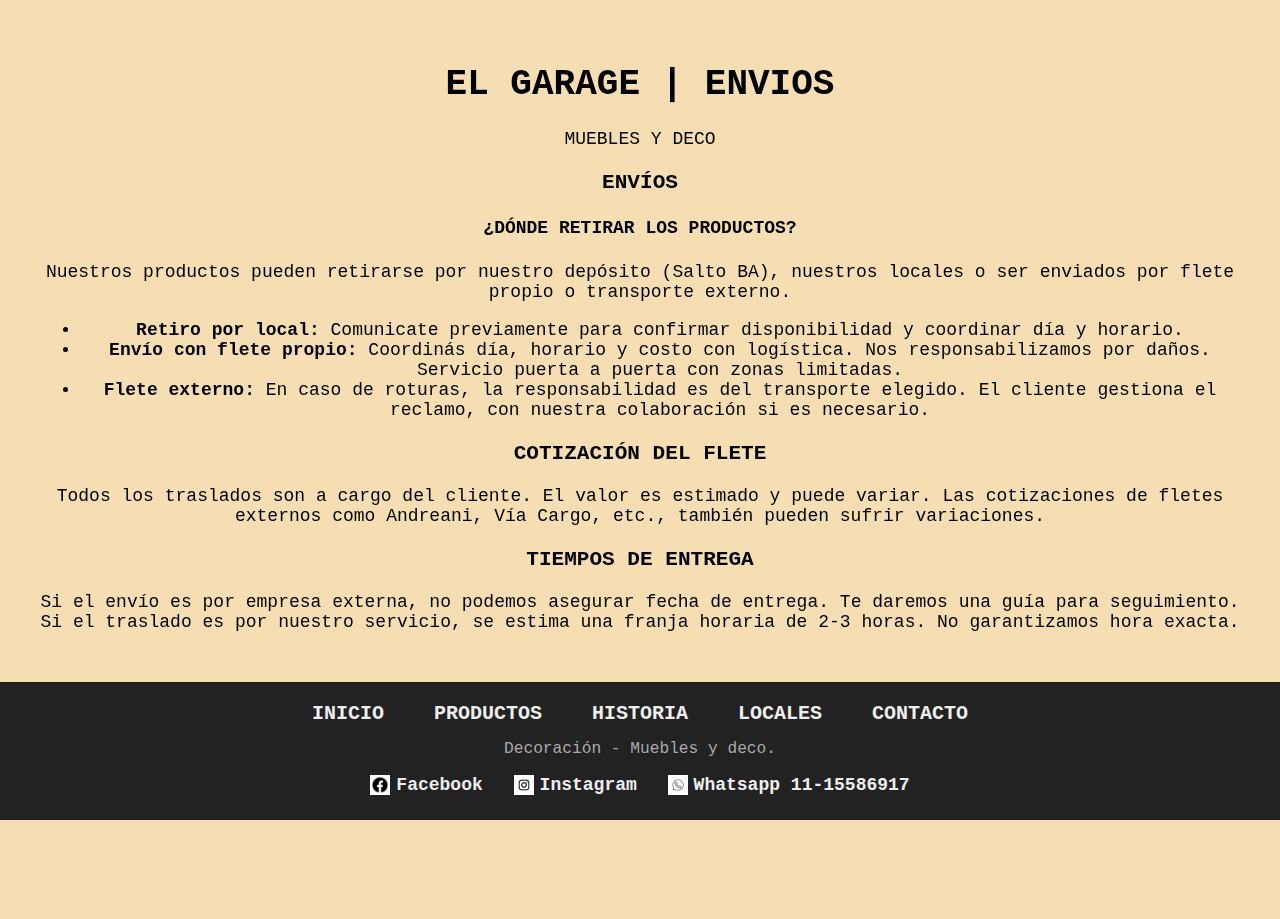
<file: pages/envios.html>
<!DOCTYPE html>
<html lang="es">
<head>
  <meta charset="UTF-8">
  <meta name="viewport" content="width=device-width, initial-scale=1.0">
  <title>Envíos | Muebles y Decoración</title>
  <link rel="stylesheet" href="../css/style.css">
  <link rel="stylesheet" href="https://cdn.jsdelivr.net/npm/aos@2.3.4/dist/aos.css">
</head>

<body>
  <header>
    <h1 data-aos="fade-down">EL GARAGE | ENVIOS</h1>
    <p data-aos="fade-down">MUEBLES Y DECO</p>
  </header>

  <main class="envios" data-aos="fade-up">
    <h3>ENVÍOS</h3>

    <h4>¿DÓNDE RETIRAR LOS PRODUCTOS?</h4>
    <p>Nuestros productos pueden retirarse por nuestro depósito (Salto BA), nuestros locales o ser enviados por flete propio o transporte externo.</p>
    
    <ul>
      <li><strong>Retiro por local:</strong> Comunicate previamente para confirmar disponibilidad y coordinar día y horario.</li>
      <li><strong>Envío con flete propio:</strong> Coordinás día, horario y costo con logística. Nos responsabilizamos por daños. Servicio puerta a puerta con zonas limitadas.</li>
      <li><strong>Flete externo:</strong> En caso de roturas, la responsabilidad es del transporte elegido. El cliente gestiona el reclamo, con nuestra colaboración si es necesario.</li>
    </ul>

    <h3>COTIZACIÓN DEL FLETE</h3>
    <p>Todos los traslados son a cargo del cliente. El valor es estimado y puede variar. Las cotizaciones de fletes externos como Andreani, Vía Cargo, etc., también pueden sufrir variaciones.</p>

    <h3>TIEMPOS DE ENTREGA</h3>
    <p>
      Si el envío es por empresa externa, no podemos asegurar fecha de entrega. Te daremos una guía para seguimiento.  
      <br>
      Si el traslado es por nuestro servicio, se estima una franja horaria de 2-3 horas. No garantizamos hora exacta.
    </p>
  </main>

  <footer class="footer" data-aos="fade-up">
    <nav class="footer-nav">
      <a href="../index.html">INICIO</a>
      <a href="../pages/productos.html">PRODUCTOS</a>
      <a href="../pages/historia.html">HISTORIA</a>
      <a href="../pages/locales.html">LOCALES</a>
      <a href="../pages/contacto.html">CONTACTO</a>
    </nav>

    <p>Decoración - Muebles y deco.</p>

    <div class="social-icons">
      <a href="facebook"><img src="../images/FACEBOOK.jpg" alt="facebook">Facebook</a>
      <a href="instagram"><img src="../images/instagram.jpg" alt="instagram">Instagram</a>
      <a href="whatsapp"><img src="../images/whatsapp.jpg" alt="whatsapp">Whatsapp 11-15586917</a>
    </div>
  </footer>

 
  <script src="https://cdn.jsdelivr.net/npm/aos@2.3.4/dist/aos.js"></script>
  <script>
    AOS.init();
  </script>
</body>
</html>
</file>
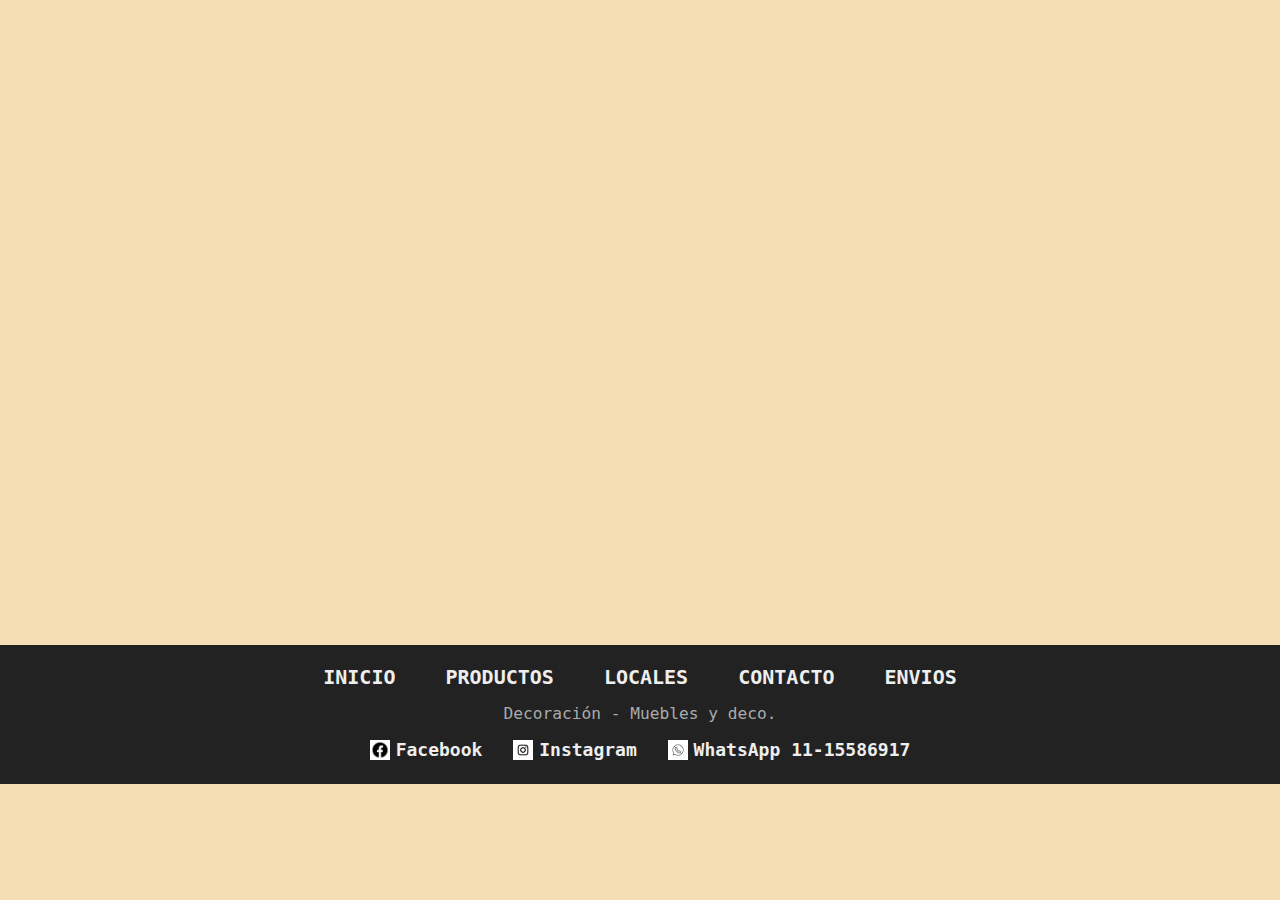
<file: pages/historia.html>
<!DOCTYPE html>
<html lang="es">
<head>
    <meta charset="UTF-8">
    <meta name="viewport" content="width=device-width, initial-scale=1.0">
    <title>El Garage | Nuestra Historia</title>
    <link rel="stylesheet" href="../css/style.css">
    
  <link rel="stylesheet" href="https://cdn.jsdelivr.net/npm/aos@2.3.4/dist/aos.css" />
  <link rel="stylesheet" href="https://cdn.jsdelivr.net/npm/swiper@10/swiper-bundle.min.css"/>

   
    <meta name="description" content="Conocé la historia de El Garage, un emprendimiento que nació en un garage familiar y hoy cuenta con locales en toda la Argentina.">
    <meta name="keywords" content="muebles, decoración, diseño interior, El Garage, muebles a medida, locales de decoración">
    <meta name="author" content="El Garage">
    <meta name="robots" content="index, follow">
    <meta property="og:title" content="El Garage | Muebles y Decoración">
    <meta property="og:description" content="Descubrí cómo nació El Garage, un emprendimiento familiar de decoración con presencia en varias ciudades.">
    <meta property="og:image" content="URL-DE-TU-IMAGEN.jpg">
    <meta property="og:type" content="website">
    <meta property="og:url" content="https://www.tusitio.com/historia.html">
</head>

<body class="pagina-historia">

    <header>
        <h1 class="fade-in delay-1">EL GARAGE | HISTORIA </h1>
        <p class="fade-in delay-2">MUEBLES Y DECO</p>
    </header>

    <main>
        <section>
            <h2 class="fade-in delay-1">Nuestra historia</h2>

            <p class="fade-in delay-2">
                Luego de años de recorrido académico y desarrollo profesional en otras áreas, atravesé una crisis vocacional que me llevó a replantearme mi camino. Sentía una fuerte atracción por la decoración y el diseño, y mi voz interior me decía que debía ir por ahí. Además, deseaba tener autonomía en mi trabajo y avanzar sin límites, guiada por mi voluntad y esfuerzo.
            </p>

            <p class="fade-in delay-3">
                Así fue como me metí de lleno en este mundo fascinante de la fabricación de muebles y objetos. Comencé reciclando muebles antiguos, luego reuní tapiceros, carpinteros y herreros hasta que me animé a abrir un local a la calle en Salto, mi ciudad de origen. Desde allí, en el garage de la casa de mi infancia, comencé a soñar y a proyectar.
            </p>

            <p class="fade-in delay-4">
                Sin pensarlo y de forma mágica, personas de las ciudades vecinas comenzaron a visitarnos y a equipar sus casas con nuestros muebles. Me encantaba asesorarlas. Al ver crecer el proyecto, me animé a ir por más. Así nacieron las primeras sucursales de El Garage en Pergamino, Junín y Chacabuco. Gracias a la confianza y el apoyo de nuestros clientes, nos expandimos a Zona Norte (Martínez), Tandil y la Costa Argentina (Costa Esmeralda).
            </p>

            <p class="fade-in delay-5">
                Hoy contamos con 6 locales a la calle y una fábrica con más de 40 trabajadores que forman parte de la comunidad de El Garage.  
                Más allá de haber sido quien dio el primer paso de este gran sueño, siempre conté con el apoyo incondicional de mi compañero Fer y de mi familia, que me acompañó en todo momento.
            </p>
        </section>
    </main>

    <footer class="footer">
        <nav class="footer-nav">
            <a href="../index.html">INICIO</a>
            <a href="../pages/productos.html">PRODUCTOS</a>
            <a href="../pages/locales.html">LOCALES</a>
            <a href="../pages/contacto.html">CONTACTO</a>
            <a href="../pages/envios.html">ENVIOS</a>
        </nav>

        <p>Decoración - Muebles y deco.</p>

        <div class="social-icons">
            <a href="https://www.facebook.com/tu_pagina" target="_blank">
                <img src="../images/FACEBOOK.jpg" alt="Logo de Facebook">Facebook
            </a>
            <a href="https://www.instagram.com/tu_pagina" target="_blank">
                <img src="../images/instagram.jpg" alt="Logo de Instagram">Instagram
            </a>
            <a href="https://wa.me/5491115586917" target="_blank">
                <img src="../images/whatsapp.jpg" alt="Logo de WhatsApp">WhatsApp 11-15586917
            </a>
        </div>
    </footer>

      <script src="https://cdn.jsdelivr.net/npm/aos@2.3.4/dist/aos.js"></script>
  <script>
    AOS.init();
  </script>

</body>
</html>
</file>
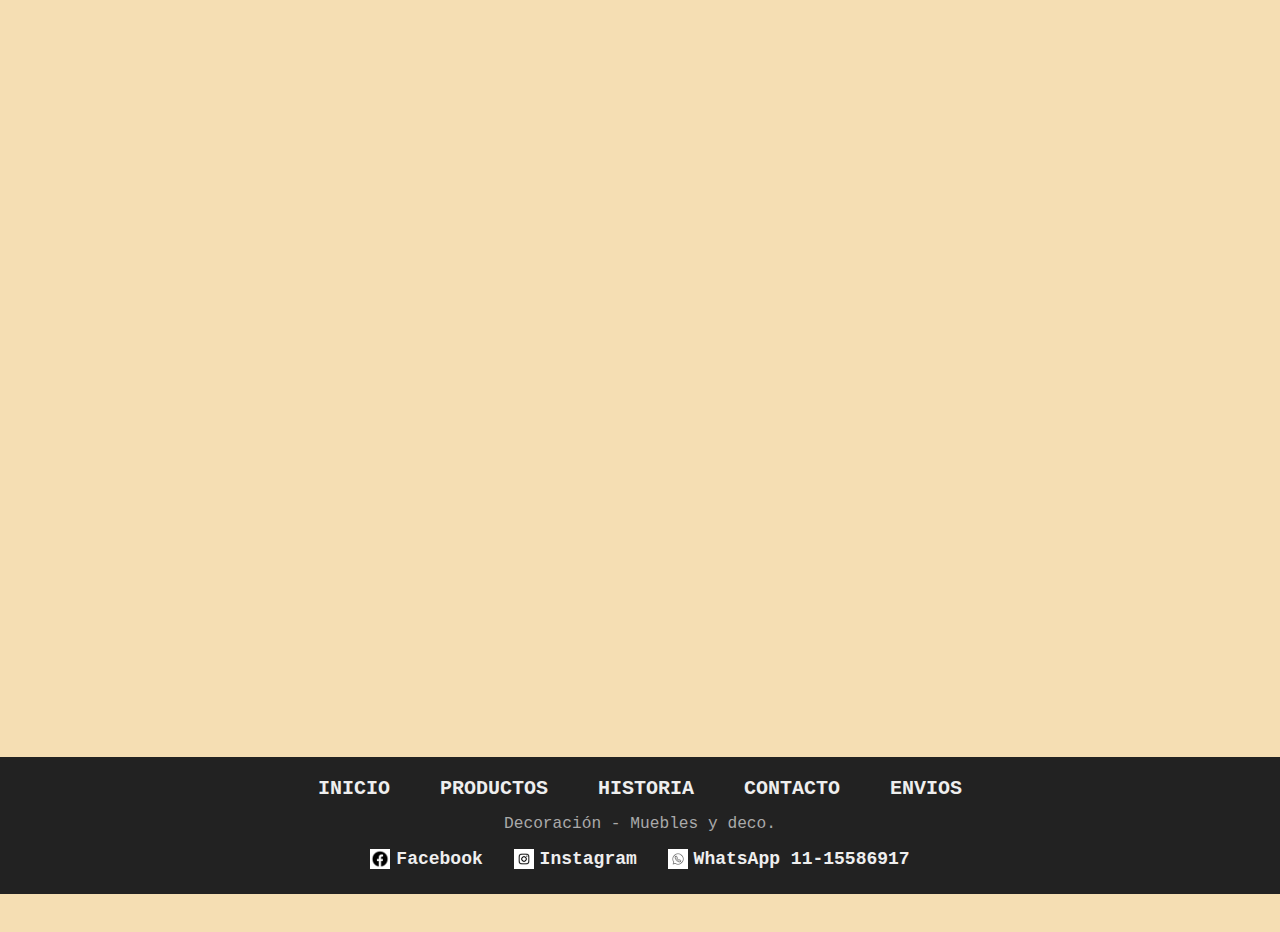
<file: pages/locales.html>
<!DOCTYPE html>
<html lang="es">
<head>
    <meta charset="UTF-8">
    <meta name="viewport" content="width=device-width, initial-scale=1.0">
    <title>El Garage | Locales</title>
    <link rel="stylesheet" href="../css/style.css">
    
  <link rel="stylesheet" href="https://cdn.jsdelivr.net/npm/aos@2.3.4/dist/aos.css" />
  <link rel="stylesheet" href="https://cdn.jsdelivr.net/npm/swiper@10/swiper-bundle.min.css"/>

    
    <meta name="description" content="Descubrí todos los locales de El Garage: muebles y decoración en Pergamino, Junín, Martínez y más.">
    <meta name="keywords" content="locales de decoración, muebles, El Garage, Pergamino, Junín, Martínez, Buenos Aires, tiendas de decoración">
    <meta name="author" content="El Garage">
    <meta name="robots" content="index, follow">
    <meta property="og:title" content="El Garage | Locales">
    <meta property="og:description" content="Visitá nuestros locales en distintas ciudades y conocé todo sobre muebles y decoración.">
    <meta property="og:image" content="URL-DE-TU-IMAGEN.jpg">
    <meta property="og:type" content="website">
    <meta property="og:url" content="https://www.tusitio.com/locales.html">
</head>

<body class="pagina-locales">

    <header>
        <h1 class="fade-in delay-1">EL GARAGE | LOCALES</h1>
        <p class="fade-in delay-2">MUEBLES Y DECO</p>
    </header>

    <main>
        <section>
            <h2 class="fade-in delay-2">Nuestros locales</h2>

            <article class="fade-in delay-3">
                <h3>LOCAL CENTRO - PERGAMINO</h3>
                <p>📍 Av. Carlos Pellegrini 3095, Pergamino, Provincia de Buenos Aires.</p>
                <p>📱 WhatsApp: +54 9 2474 470896</p>
                <p>🕘 Horarios: Lunes a Sábado de 09:00 a 18:00 hs.</p>
            </article>

            <article class="fade-in delay-4">
                <h3>LOCAL MARTÍNEZ</h3>
                <p>📍 Av. del Libertador 14.397, Martínez, Buenos Aires.</p>
                <p>📱 WhatsApp: +54 9 11 5815 8509</p>
                <p>🕘 Horarios: Lunes a Sábado de 08:00 a 16:00 hs.</p>
            </article>

            <article class="fade-in delay-5">
                <h3>LOCAL JUNÍN</h3>
                <p>📍 Remedios de Escalada de San Martín 115, Junín, Provincia de Buenos Aires.</p>
                <p>📱 WhatsApp: +54 9 236 469 2849</p>
                <p>🕘 Horarios: Lunes a Sábado de 08:00 a 20:00 hs.</p>
            </article>
        </section>
    </main>

    <footer class="footer">
        <nav class="footer-nav">
            <a href="../index.html">INICIO</a>
            <a href="../productos.html">PRODUCTOS</a>
            <a href="../pages/historia.html">HISTORIA</a>
            <a href="../pages/contacto.html">CONTACTO</a>
            <a href="../pages/envios.html">ENVIOS</a>
        </nav>

        <p>Decoración - Muebles y deco.</p>

        <div class="social-icons">
            <a href="https://www.facebook.com/tu_pagina" target="_blank">
                <img src="../images/FACEBOOK.jpg" alt="Logo de Facebook">Facebook
            </a>
            <a href="https://www.instagram.com/tu_pagina" target="_blank">
                <img src="../images/instagram.jpg" alt="Logo de Instagram">Instagram
            </a>
            <a href="https://wa.me/5491115586917" target="_blank">
                <img src="../images/whatsapp.jpg" alt="Logo de WhatsApp">WhatsApp 11-15586917
            </a>
        </div>
    </footer>

      <script src="https://cdn.jsdelivr.net/npm/aos@2.3.4/dist/aos.js"></script>
  <script>
    AOS.init();
  </script>
    
</body>
</html>
</file>
<file: css/style.css>
@charset "UTF-8";
.productos-grid, .grid-container {
  display: grid;
  gap: 20px;
  padding: 0 20px;
  width: 100%;
  margin: 0;
}

body {
  font-family: monospace;
  font-size: 16px;
  text-align: center;
  background-color: wheat;
  margin: 0;
  padding: 10px;
}
@media (max-width: 600px) {
  body {
    font-size: 18px;
    padding: 20px;
  }
}
@media (max-width: 1024px) {
  body {
    font-size: 20px;
    padding: 30px;
  }
}
@media (min-width: 1201px) {
  body {
    font-size: 18px;
    padding: 40px;
  }
}

h1 {
  font-family: "Courier New", Courier, monospace;
}

nav {
  font-size: 18px;
  word-spacing: 80px;
}
@media (max-width: 480px) {
  nav {
    font-size: 14px;
    word-spacing: 20px;
  }
}
@media (min-width: 1201px) {
  nav {
    font-size: 20px;
  }
}

a {
  color: black;
  text-decoration: none;
}
a:hover {
  text-decoration: underline;
}

.grid-container {
  grid-template-areas: "header" "productos" "footer";
  min-height: 100vh;
  max-width: 1300px;
  margin: 0 auto;
}

.header {
  grid-area: header;
  display: flex;
  flex-direction: column;
  align-items: center;
  text-align: center;
  padding: 20px;
  width: 100%;
}

.productos-grid {
  grid-area: productos;
  grid-template-columns: repeat(3, 1fr);
  justify-content: center;
  max-width: 1200px;
  margin: 0 auto;
}
@media (max-width: 1024px) {
  .productos-grid {
    grid-template-columns: repeat(2, 1fr);
  }
}
@media (max-width: 768px) {
  .productos-grid {
    grid-template-columns: 1fr;
  }
}
@media (min-width: 1201px) {
  .productos-grid {
    grid-template-columns: repeat(2, 1fr);
  }
}

.producto {
  display: flex;
  flex-direction: column;
  justify-content: space-between;
  align-items: center;
  max-width: 1000px;
  background-color: transparent;
  box-shadow: 0 2px 8px rgba(0, 0, 0, 0.1);
  padding: 0;
  border-radius: 4px;
  width: 100%;
}

.producto img {
  width: 100%;
  height: auto;
  aspect-ratio: 4/3;
  display: block;
  box-shadow: none;
  border-radius: 0;
  max-width: 350px;
  object-fit: cover;
}
@media (min-width: 1201px) {
  .producto img {
    max-width: 400px;
  }
}

.footer {
  grid-area: footer;
  background-color: #975656;
  color: black;
  text-align: center;
  padding: 20px;
  width: 100vw;
  position: relative;
  left: 50%;
  right: 50%;
  margin-left: -50vw;
  margin-right: -50vw;
}
@media (max-width: 600px) {
  .footer {
    font-size: 18px;
  }
}
@media (max-width: 1024px) {
  .footer {
    font-size: 20px;
  }
}
@media (max-width: 480px) {
  .footer {
    font-size: 16px;
  }
}

.footer-nav {
  display: flex;
  justify-content: center;
  gap: 20px;
  margin-bottom: 0;
}
@media (max-width: 480px) {
  .footer-nav {
    flex-direction: column;
    gap: 10px;
  }
}

.social-icons {
  margin-top: 10px;
}
.social-icons img {
  width: 30px;
  height: auto;
}
@media (max-width: 480px) {
  .social-icons img {
    width: 24px;
  }
}

footer img {
  width: 30px;
  height: auto;
}

.contacto {
  text-align: center;
  padding: 20px;
}

form {
  display: flex;
  flex-direction: column;
  width: 300px;
  margin: 0 auto;
}
@media (max-width: 480px) {
  form {
    width: 100%;
    padding: 0 10px;
  }
}

input, textarea {
  width: 100%;
  padding: 10px;
  margin: 10px 0;
  border: 1px solid #ccc;
  border-radius: 5px;
}

button {
  padding: 10px 20px;
  border: none;
  border-radius: 5px;
  background-color: #3498db;
  color: white;
  cursor: pointer;
}
button:hover {
  background-color: #555;
}

.social-icons-contacto {
  display: flex;
  justify-content: center;
  gap: 20px;
  margin-top: 10px;
}
.social-icons-contacto a {
  font-size: 13px;
  display: flex;
  align-items: center;
}
.social-icons-contacto a img {
  width: 30px;
  margin-right: 5px;
}

.container {
  display: flex;
  flex-direction: column;
}
@media (max-width: 768px) {
  .container {
    flex-direction: row;
    justify-content: space-between;
  }
}
@media (max-width: 992px) {
  .container {
    flex-direction: column;
  }
}

img {
  width: 100%;
  height: auto;
}

.swiper {
  width: 100%;
  max-width: 800px;
  height: auto;
  margin: 40px auto;
}

.swiper-slide img {
  max-width: 100%;
  max-height: 800px;
  object-fit: contain;
  border-radius: 10px;
}

.producto {
  transition: transform 0.3s ease;
}

.swiper-slide {
  display: flex;
  justify-content: center;
  align-items: center;
  height: auto;
}

.grid-container {
  display: flex;
  flex-direction: column;
  min-height: 100vh;
}

.slider-title {
  text-align: center;
  margin: 2rem 0 1rem;
  font-size: 1.8rem;
  color: black;
}

.fade-in {
  opacity: 0;
  transform: translateY(20px);
  animation: fadeInUp 1s ease-out forwards;
}

@keyframes fadeInUp {
  to {
    opacity: 1;
    transform: translateY(0);
  }
}
.fade-in.delay-1 {
  animation-delay: 0.3s;
}

.fade-in.delay-2 {
  animation-delay: 0.6s;
}

.fade-in.delay-3 {
  animation-delay: 0.9s;
}

.fade-in.delay-4 {
  animation-delay: 1.2s;
}

.fade-in.delay-5 {
  animation-delay: 1.5s;
}

.footer-nav a {
  transition: color 0.3s ease, transform 0.3s ease;
}

.footer-nav a:hover {
  color: #c48c64;
  transform: scale(1.05);
}

.social-icons a {
  display: inline-block;
  transition: transform 0.3s ease;
}

.social-icons a:hover {
  transform: scale(1.1) rotate(-2deg);
}

.grid-container {
  max-width: 1200px;
  margin: 0 auto;
  padding: 20px;
  font-family: "Arial", sans-serif;
  color: #333;
}

header.header {
  text-align: center;
  margin-bottom: 30px;
}

header.header h1 {
  font-size: 2.5em;
  color: #c48c64;
  margin-bottom: 5px;
}

header.header p {
  font-size: 1.2em;
  margin-bottom: 10px;
}

header.header h2 {
  font-size: 1.8em;
  margin-bottom: 5px;
}

header.header h3 {
  font-weight: normal;
  color: #777;
}

/* Grid productos */
.productos-grid {
  display: grid;
  grid-template-columns: repeat(auto-fit, minmax(250px, 1fr));
  gap: 25px;
}

.producto {
  background: #fff;
  border-radius: 8px;
  box-shadow: 0 4px 10px rgba(0, 0, 0, 0.1);
  padding: 15px;
  text-align: center;
  transition: transform 0.3s ease, box-shadow 0.3s ease;
  cursor: pointer;
}

.producto:hover {
  transform: translateY(-8px);
  box-shadow: 0 10px 20px rgba(196, 140, 100, 0.4);
}

.producto img {
  width: 100%;
  height: 180px;
  object-fit: cover;
  border-radius: 6px;
  margin-bottom: 12px;
  transition: transform 0.3s ease;
}

.producto:hover img {
  transform: scale(1.05);
}

.producto p {
  margin: 5px 0;
  font-size: 1em;
  color: #444;
}

.producto p:first-of-type {
  font-weight: bold;
  color: #c48c64;
  font-size: 1.1em;
}

/* Footer */
footer.footer {
  margin-top: 50px;
  background: #222;
  color: #eee;
  padding: 20px 0;
  text-align: center;
}

footer.footer nav.footer-nav a {
  color: #eee;
  margin: 0 15px;
  text-decoration: none;
  font-weight: 600;
}

footer.footer nav.footer-nav a:hover {
  color: #c48c64;
}

footer.footer p {
  margin-top: 15px;
  font-size: 0.9em;
  color: #aaa;
}

.social-icons {
  margin-top: 10px;
}

.social-icons a {
  color: #eee;
  margin: 0 10px;
  text-decoration: none;
  font-weight: 600;
  display: inline-flex;
  align-items: center;
  gap: 6px;
}

.social-icons img {
  width: 20px;
  height: 20px;
  object-fit: contain;
}

.social-icons a:hover {
  color: #c48c64;
}

/* Responsive */
@media (max-width: 600px) {
  .producto img {
    height: 150px;
  }
  header.header h1 {
    font-size: 2em;
  }
  header.header h2 {
    font-size: 1.4em;
  }
}

.grid-container {
  animation: fadeIn 1.2s ease forwards;
  opacity: 0;
}

@keyframes fadeIn {
  to {
    opacity: 1;
  }
}

header.header h1,
header.header h2,
header.header h3 {
  opacity: 0;
  transform: translateY(20px);
  animation: slideUpFade 0.8s ease forwards;
}

header.header h1 {
  animation-delay: 0.3s;
}

header.header h2 {
  animation-delay: 0.6s;
}

header.header h3 {
  animation-delay: 0.9s;
}

@keyframes slideUpFade {
  to {
    opacity: 1;
    transform: translateY(0);
  }
}

.producto:hover {
  transform: translateY(-10px) scale(1.05);
  box-shadow: 0 15px 25px rgba(196, 140, 100, 0.5);
}


.producto:hover img {
  transform: scale(1.1);
}


.social-icons a {
  position: relative;
  transition: color 0.3s ease;
}

.social-icons a::after {
  content: "";
  position: absolute;
  width: 0%;
  height: 2px;
  bottom: -2px;
  left: 0;
  background-color: #c48c64;
  transition: width 0.3s ease;
}

.social-icons a:hover::after {
  width: 100%;
}


.social-icons a:hover img {
  animation: pulse 1.2s infinite;
}

@keyframes pulse {
  0%, 100% {
    transform: scale(1);
    filter: brightness(1);
  }
  50% {
    transform: scale(1.1);
    filter: brightness(1.2);
  }
}

/*# sourceMappingURL=style.css.map */
</file>
